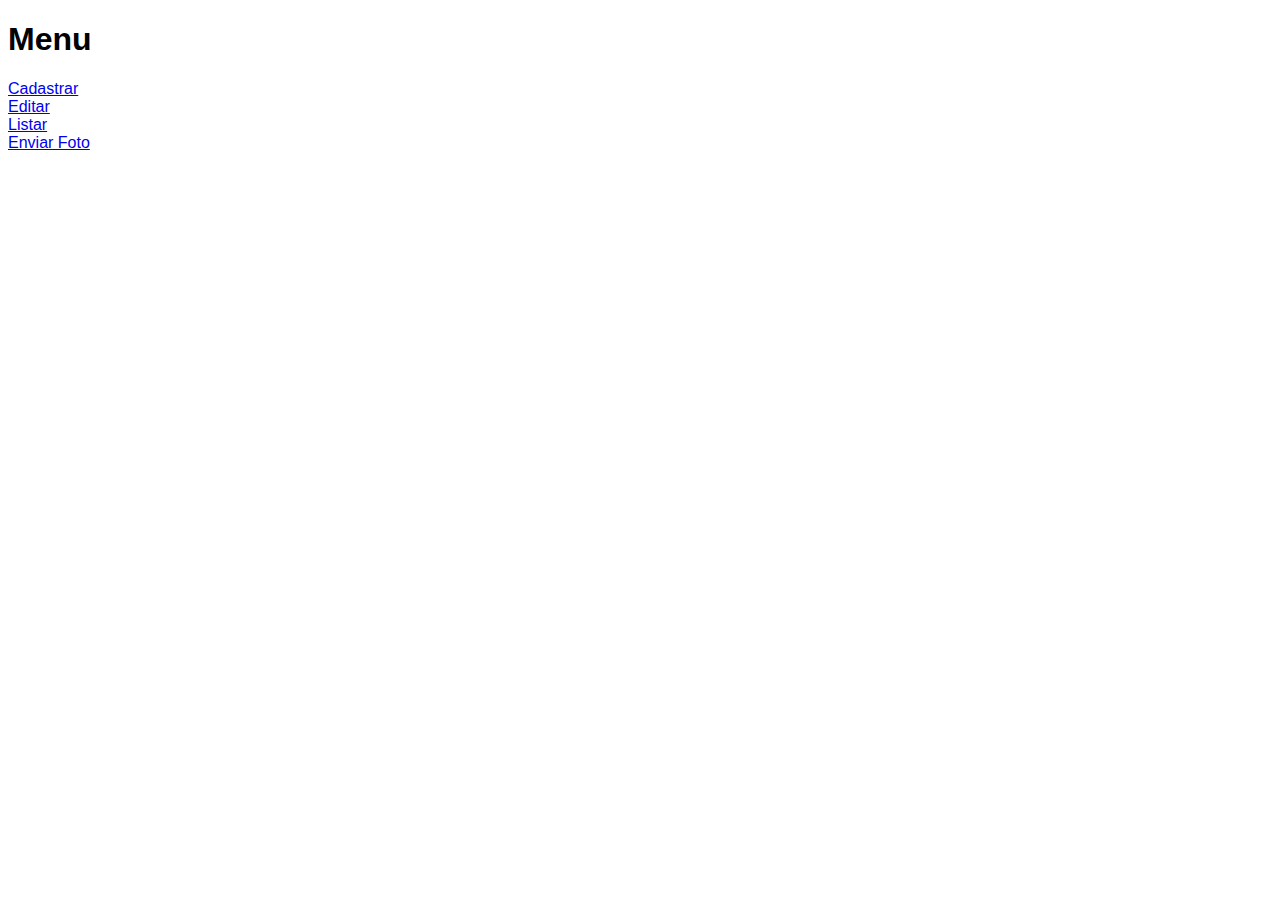
<file: index.html>
<!DOCTYPE html>
<html>
<head>
    <title>teste</title>
    <meta charset="UTF-8" />
</head>
<body>



<!-- MENU -->
<nav id="menu"></nav>
<script type="text/javascript" src="scripts.js"></script>
<script type="text/javascript" src="MooTools-Core-1.5.2.js"></script>

</body>
</html>
</file>
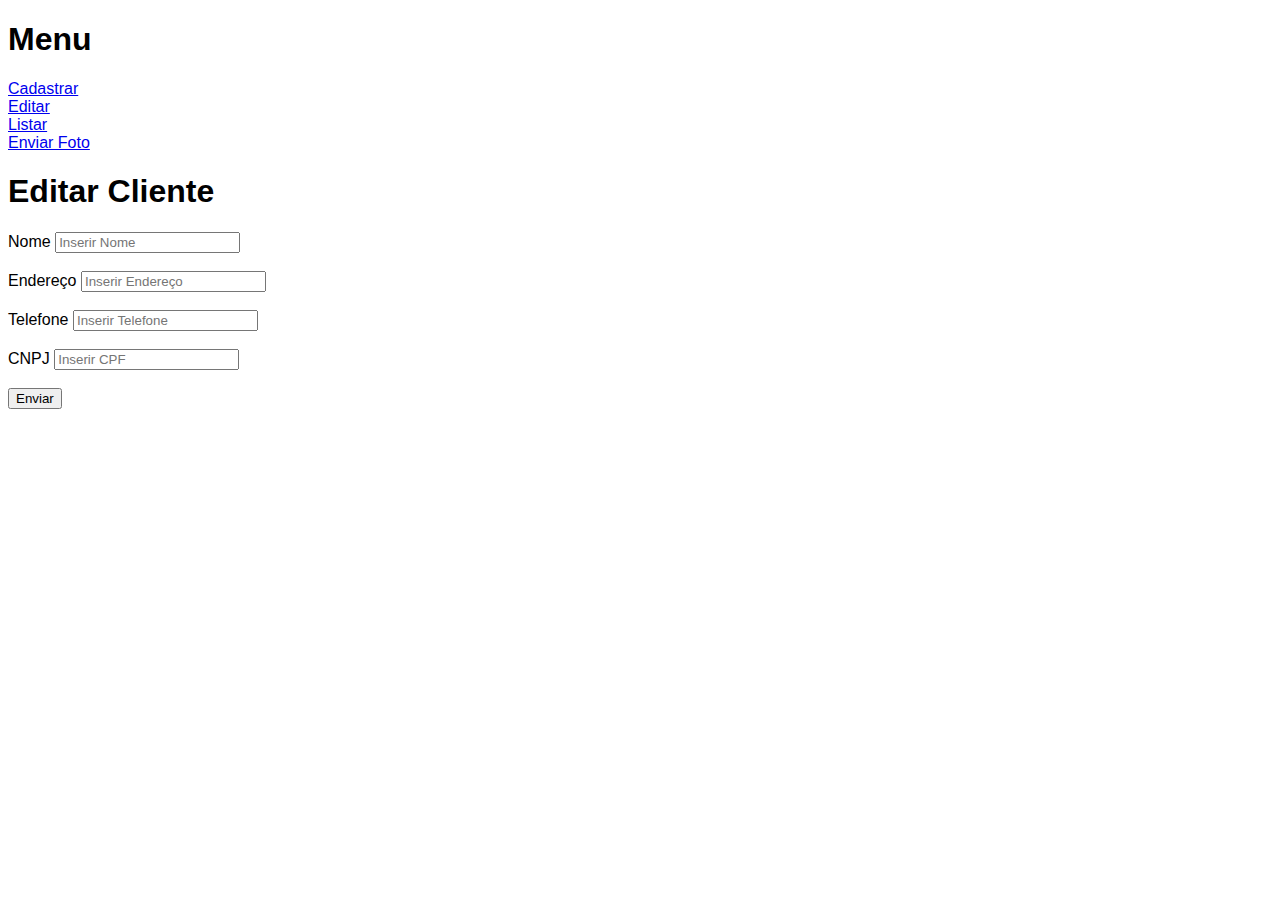
<file: edit-client.html>
<!DOCTYPE html>
<html>
<head>
    <title>Teste</title>
    <meta charset="UTF-8" />
</head>
<body>


<!-- MENU -->
<nav id="menu"></nav>
<script type="text/javascript" src="scripts.js"></script>


<!-- FORMULARIO -->
<!-- OBS:
        Já inserir os dados nos campos para alterar
-->
<h1 class="tit">Editar Cliente</h1>
<form id="newclient" method="POST">
    <label>Nome</label>
    <input name="name" id="name" type="text" placeholder="Inserir Nome" required>
    <br><br>
    <label>Endereço</label>
    <input name="address" id="address" type="text" placeholder="Inserir Endereço" required>
    <br><br>
    <label>Telefone</label>
    <input class="phone" maxlength="15" name="phone" id="phone" type="text" placeholder="Inserir Telefone" required>
    <br><br>
    <label>CNPJ</label>
    <input name="cpf" maxlength="14" id="cnpj" type="text" placeholder="Inserir CPF">
    <br><br>
    <button id="b">Enviar</button>
</form>
<div class="result"></div>


<!-- SCRIPTS -->
<script type="text/javascript" src="MooTools-Core-1.5.2.js"></script>
<script type="text/javascript">

    //AJAX ENVIAR DADOS
    var b = $$('#b');
    var myElement = $$('#result');
    var myRequest = new Request({
        url: 'webservice/my-link.xxx',
        method: 'post',
        onRequest: function(){
            myElement.set('text', 'loading...');
        },
        onSuccess: function(responseText){
            console.log(responseText);
            myElement.set('text', responseText);
        },
        onFailure: function(){
            myElement.set('text', 'Erro ao Conectar');
        }
    });

    // send AJAX
    b.addEvent('click', function(){

        //DADOS PARA ENVIO
        var data = {

            model : "client",
            action : "new",
            parameters : {
                name : document.getElementById('name').value,
                address : document.getElementById('address').value,
                phone : document.getElementById('phone').value,
                cpf : document.getElementById('cpf').value
            }
        };

        //push
        myRequest.send(data);
    });

</script>
</body>
</html>
</file>
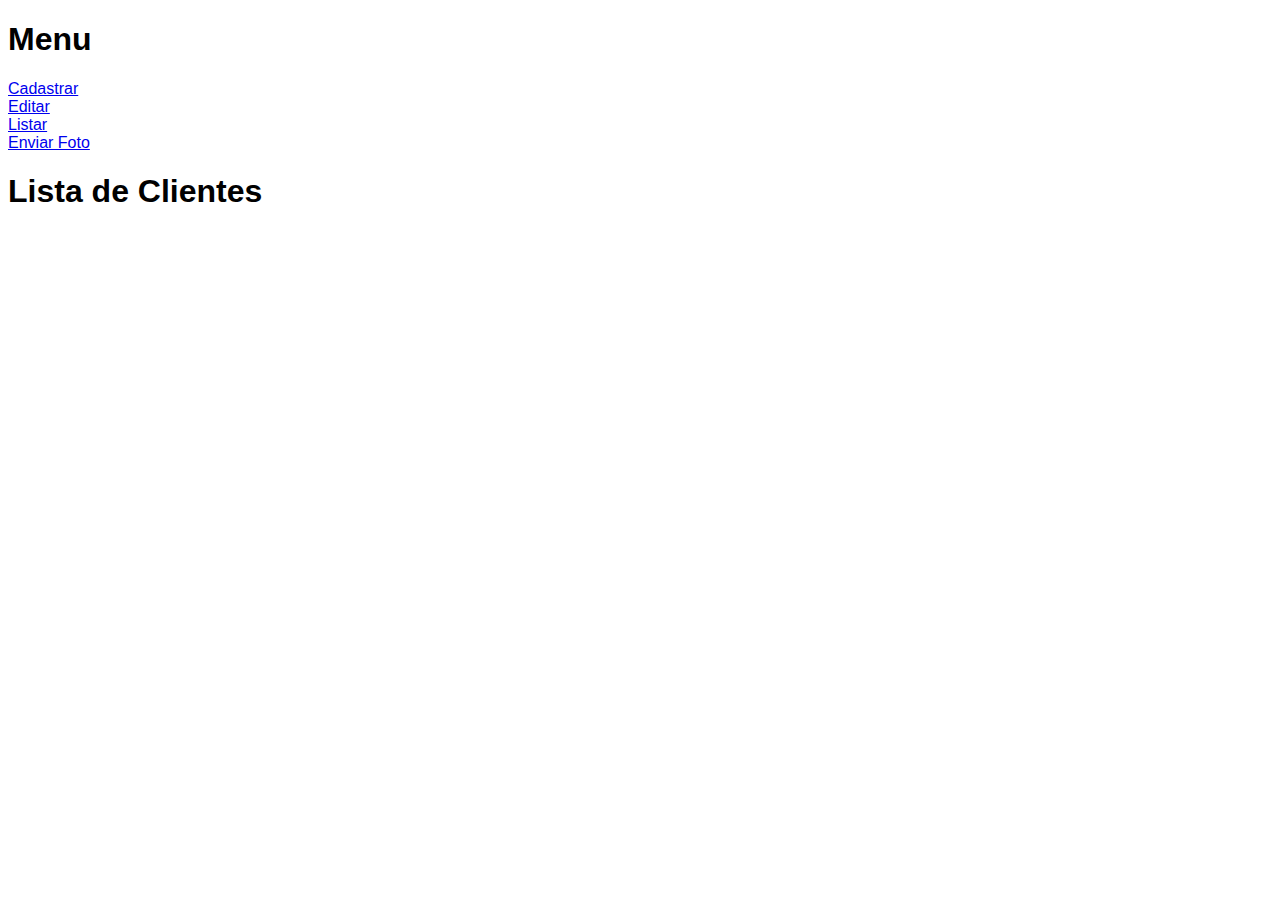
<file: list-clients.html>
<!DOCTYPE html>
<html>
<head>
    <title>Teste</title>
    <meta charset="UTF-8" />
</head>
<body>

<!-- MENU -->
<nav id="menu"></nav>
<script type="text/javascript" src="scripts.js"></script>


<!-- FORMULARIO -->
<!-- OBS:
        Já inserir os dados nos campos para alterar
-->
<h1 class="tit">Lista de Clientes</h1>

<div id="result">
    <!-- AQUI ENTRA O JSON PURO QUE O SISTEMA RETORNAR -->
</div>


<!-- SCRIPTS -->
<script type="text/javascript" src="MooTools-Core-1.5.2.js"></script>
<script type="text/javascript">
    
    

    //AJAX ENVIAR DADOS
    var b = $$('#b');
    var myElement = $$('#result');
    var myRequest = new Request({
        url: 'webservice/my-link.xxx',
        method: 'post',
        onRequest: function(){
            myElement.set('text', 'loading...');
        },
        onSuccess: function(responseText){
            console.log(responseText);
            myElement.set('text', responseText);
        },
        onFailure: function(){
            myElement.set('text', 'Erro ao Conectar');
        }
    });

    // send AJAX
    b.addEvent('click', function(){
        //DADOS PARA ENVIO
        var data = {
            model : 'client',
            action : 'list',
            parameters : {}
        };

        //send
        myRequest.send(data);
    });

</script>
</body>
</html>
</file>
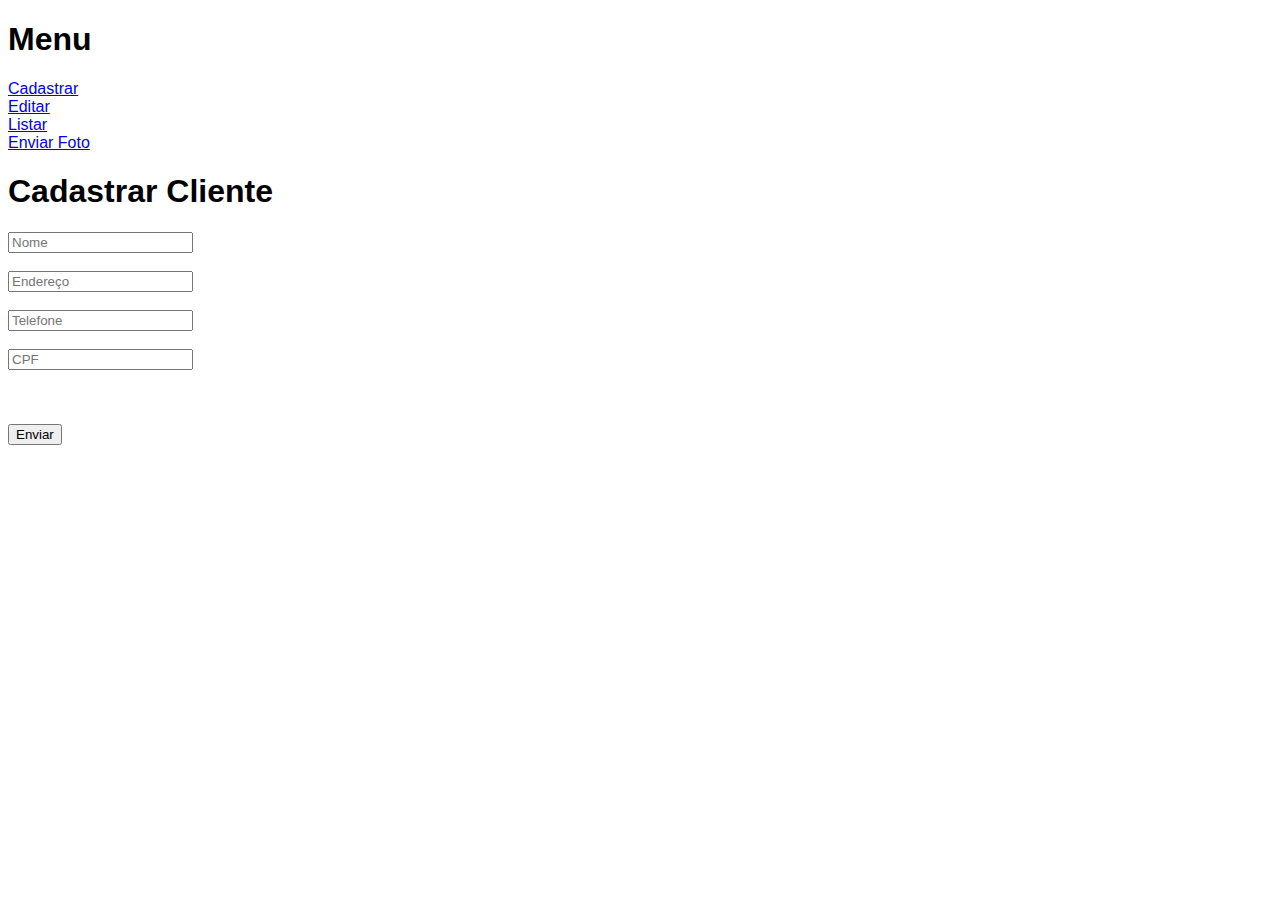
<file: new-client.html>
<!DOCTYPE html>
<html>
<head>
    <title>cadastrar cliente</title>
    <meta charset="UTF-8" />
</head>
<body>



<!-- MENU -->
<nav id="menu"></nav>
<script type="text/javascript" src="scripts.js"></script>

<!-- FORMULARIO -->
<h1 class="tit">Cadastrar Cliente</h1>
<form id="newclient" method="POST">
    <input name="name" id="name" type="text" placeholder="Nome" required>
    <br><br>
    <input name="address" id="address" type="text" placeholder="Endereço" required>
    <br><br>
    <input class="phone" maxlength="15" name="phone" id="phone" type="text" placeholder="Telefone" required>
    <br><br>
    <input name="cpf" maxlength="14" id="cpf" type="text" placeholder="CPF">
    <br><br>
</form>

<br><br>

<button id="b">Enviar</button>

<div id="result"></div>


<!-- SCRIPTS -->
<script type="text/javascript" src="MooTools-Core-1.5.2.js"></script>
<script type="text/javascript">
    
    
    

    //AJAX
    var b = $$('#b');
    var myElement = $$('#result');
    var myRequest = new Request({
        url: 'http://localhost:8080/TesteJanio/rest/client/new',
        method: 'POST',
        contentType: 'application/json',
        dataType: 'json',
        onRequest: function(){
            myElement.set('text', 'loading...');
        },
        onSuccess: function(responseText){
        	console.log('success');
            myElement.set('text', responseText);
        },
        onFailure: function(){
            myElement.set('text', 'Erro ao Conectar');
        }
    });

    // send AJAX
    b.addEvent('click', function(){
    	
    	//DADOS PARA ENVIO
        var data = {

            model : "client",
            action : "new",
            parameters : {
                name : document.getElementById('name').value,
                address : document.getElementById('address').value,
                phone : document.getElementById('phone').value,
                cpf : document.getElementById('cpf').value
            }
        };
    	
        //debug
    	console.log(data);
    	
        //converte se necessário
    	//data = JSON.stringify(data)
        myRequest.send(data);
    });

</script>
</body>
</html>
</file>
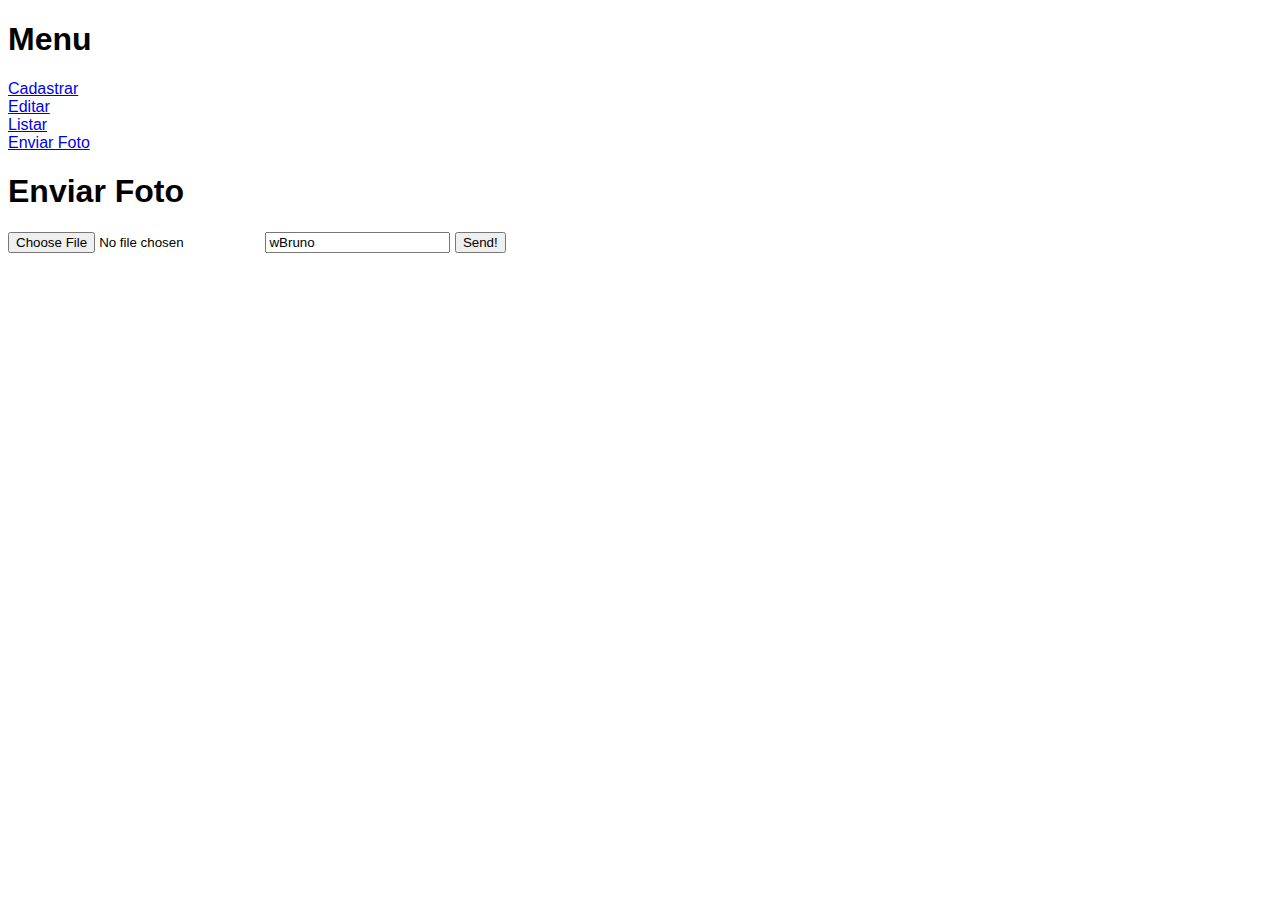
<file: upload-file.html>
<!DOCTYPE html>
<html>
<head>
    <title>Teste</title>
    <meta charset="UTF-8" />
</head>
<body>


<!-- MENU -->
<nav id="menu"></nav>
<script type="text/javascript" src="scripts.js"></script>


<!-- FORMULARIO -->
<h1 class="tit">Enviar Foto</h1>
<form action="upload.xxx" method="post" id="upload">
  <input type="file" name="file" id="file" accept="image/*" />
  <input type="text" name="name" value="wBruno" />
  <input type="submit" value="Send!" />
</form>
<div id="preview"></div>


<!-- SCRIPTS -->
<script>
var $formUpload = document.getElementById('upload'),
    $preview = document.getElementById('preview'),
    i = 0;

$formUpload.addEventListener('submit', function(event){
  event.preventDefault();

  var xhr = new XMLHttpRequest();

  xhr.open("POST", $formUpload.getAttribute('action'));

  var formData = new FormData($formUpload);
  formData.append("i", i++);
  xhr.send(formData);

  xhr.addEventListener('readystatechange', function() {
    if (xhr.readyState === 4 && xhr.status == 200) {
      var json = JSON.parse(xhr.responseText);

      if (!json.error && json.status === 'ok') {
        $preview.innerHTML += '<br />Enviado!!';
      } else {
        $preview.innerHTML = 'Arquivo não enviado';
      }
    } else {
      $preview.innerHTML = xhr.statusText;
    }
  });

  xhr.upload.addEventListener("progress", function(e) {
    if (e.lengthComputable) {
      var percentage = Math.round((e.loaded * 100) / e.total);
      $preview.innerHTML = String(percentage) + '%';
    }
  }, false);

  xhr.upload.addEventListener("load", function(e){
    $preview.innerHTML = String(100) + '%';
  }, false);

}, false);

</script>

</body>
</html>
</file>
